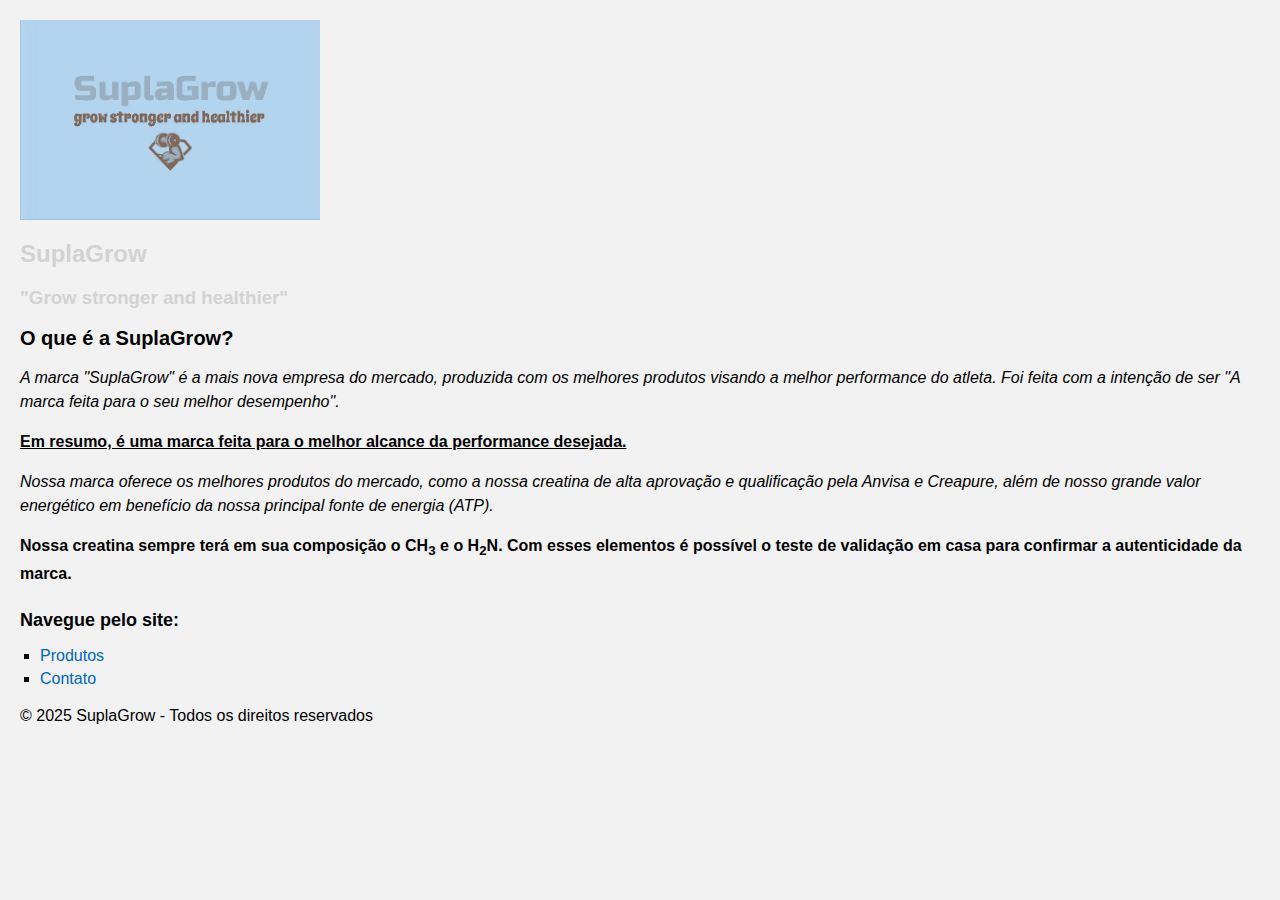
<file: index.html>
<!DOCTYPE html>
<html lang="pt-BR">
<head>
  <meta charset="UTF-8">
  <meta name="viewport" content="width=device-width, initial-scale=1.0">
  <title>SuplaGrow - Página Inicial</title>
  <link rel="stylesheet" type="text/css" href="styles.css">
</head>
<body>
  <header>
    <img src="logo.jpg" alt="Logo da SuplaGrow" width="300" height="200">
    <h1>SuplaGrow</h1>
    <h3>"Grow stronger and healthier"</h3>
  </header>

  <main>
    <section>
      <h2>O que é a SuplaGrow?</h2>
      <p><i>A marca "SuplaGrow" é a mais nova empresa do mercado, produzida com os melhores produtos visando a melhor performance do atleta. Foi feita com a intenção de ser "A marca feita para o seu melhor desempenho".</i></p>
      <p><b><u>Em resumo, é uma marca feita para o melhor alcance da performance desejada.</u></b></p>
      <p><i>Nossa marca oferece os melhores produtos do mercado, como a nossa creatina de alta aprovação e qualificação pela Anvisa e Creapure, além de nosso grande valor energético em benefício da nossa principal fonte de energia (ATP).</i></p>
      <p><b>Nossa creatina sempre terá em sua composição o CH<sub>3</sub> e o H<sub>2</sub>N. Com esses elementos é possível o teste de validação em casa para confirmar a autenticidade da marca.</b></p>
    </section>

    <nav>
      <h4>Navegue pelo site:</h4>
      <ul>
        <li><a href="Página 2.html">Produtos</a></li>
        <li><a href="Página 3.html">Contato</a></li>
      </ul>
    </nav>
  </main>

  <footer>
    <p>© 2025 SuplaGrow - Todos os direitos reservados</p>
  </footer>
</body>
</html>
</file>
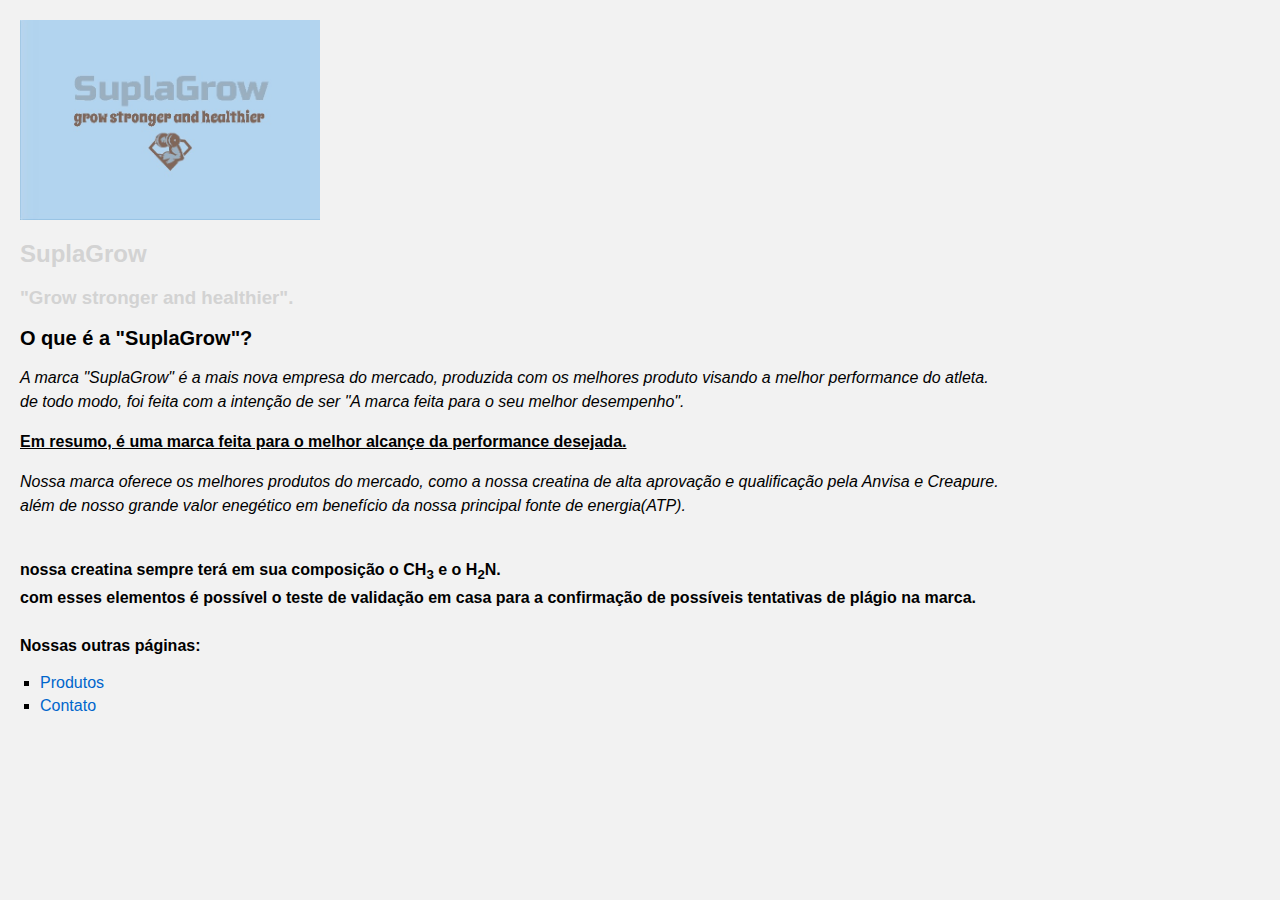
<file: Página 1.html>
<!DOCTYPE html>
<html>
<head>
<title>SuplaGrow</title>
<link rel="stylesheet" type="text/css" href="styles.css">
</head>
<body>
	<img src="logo.jpg" alt="imagem da logo" width="300" height="200">
	<h1 style="color:LightGray;">SuplaGrow </h1>
	<h3	>"Grow stronger and healthier". </h3>
	<h2> O que é a "SuplaGrow"? </h2> 
	
	<p><i>A marca "SuplaGrow" é a mais nova empresa do mercado, produzida com os melhores produto visando a melhor performance do atleta. <br> de todo modo, foi feita com a intenção de ser "A marca feita para o seu melhor desempenho".</i></p>
	<p><b><u> Em resumo, é uma marca feita para o melhor alcançe da performance desejada.</u></b></p>
	<p><i> Nossa marca oferece os melhores produtos do mercado, como a nossa creatina de alta aprovação e qualificação pela Anvisa e Creapure. <br> além de nosso grande valor enegético em benefício da nossa principal fonte de energia(ATP).</i></p>
	<p><b><br>nossa creatina sempre terá em sua composição o CH<sub>3</sub> e o H<sub>2</sub>N.</br> com esses elementos é possível o teste de validação em casa para 
	a confirmação de possíveis tentativas de plágio na marca.</b></p>
	
	<h4><p>Nossas outras páginas:</p></h4>
		<ul>
			<li><a href="Página 2.html">Produtos</a></li>
			<li><a href="Página 3.html">Contato</a></li>
		</ul>
</body>
</html>
</file>
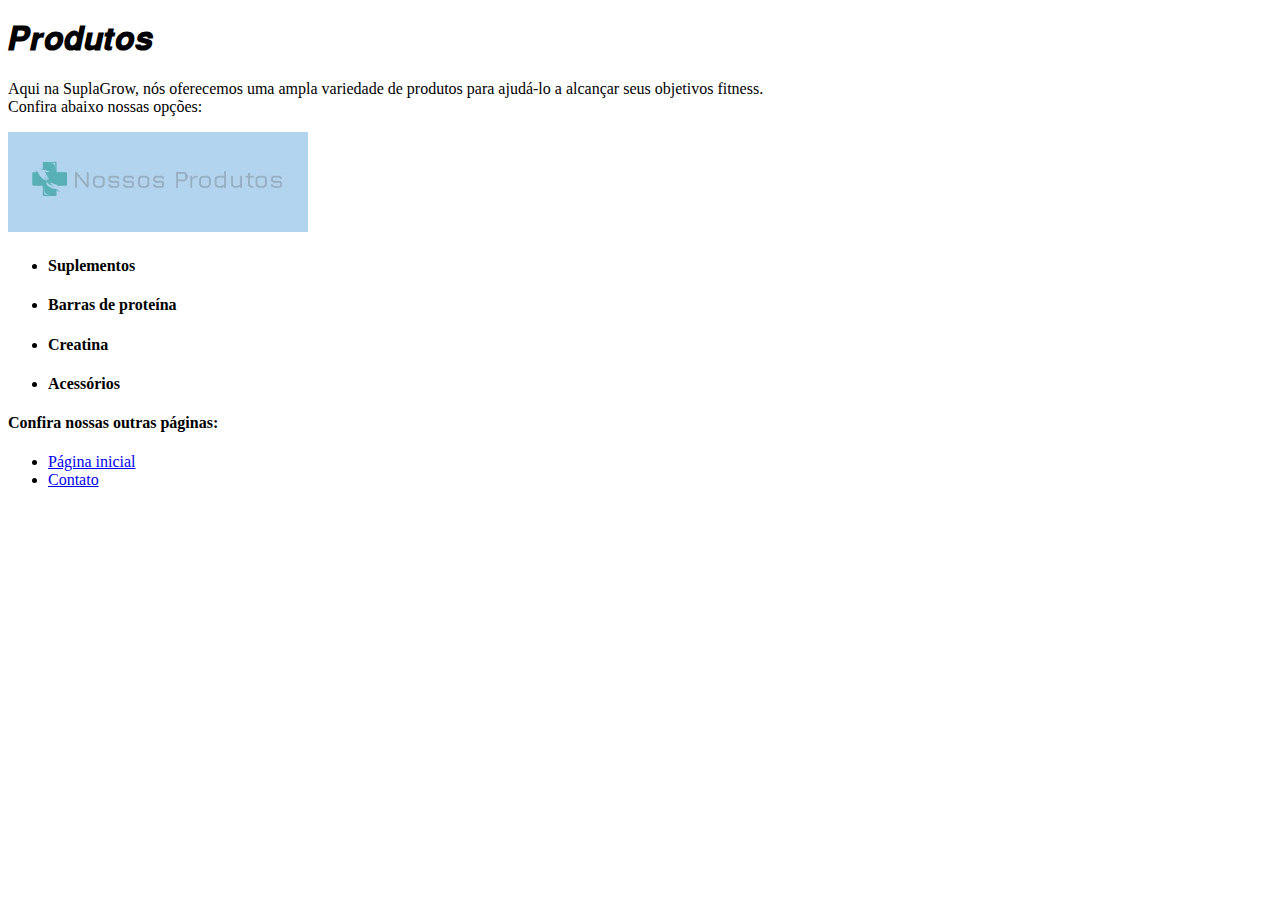
<file: Página 2.html>
<!DOCTYPE html>
<html>
<head>
<title>SuplaGrow - Produtos</title>

</head>
<body>
	<h1>𝑷𝒓𝒐𝒅𝒖𝒕𝒐𝒔</h1>
	<p>Aqui na SuplaGrow, nós oferecemos uma ampla variedade de produtos para ajudá-lo a alcançar seus objetivos fitness. <br>Confira abaixo nossas opções:</br></p>

<img src="nossos produtos.jpg" alt="Imagem dos produtos da SuplaGrow" width="300" height="100">

	<ul>
		<h4><li>Suplementos</li></h4>
		<h4><li>Barras de proteína</li></h4>
		<h4><li>Creatina</li></h4>
		<h4><li>Acessórios</li></h4>
	</ul>

	<h4><p>Confira nossas outras páginas:</p></h4>
	<ul>
		<li><a href="Página 1.html">Página inicial</a></li>
		<li><a href="Página 3.html">Contato</a></li>
	</ul>
</body>
</html>
</file>
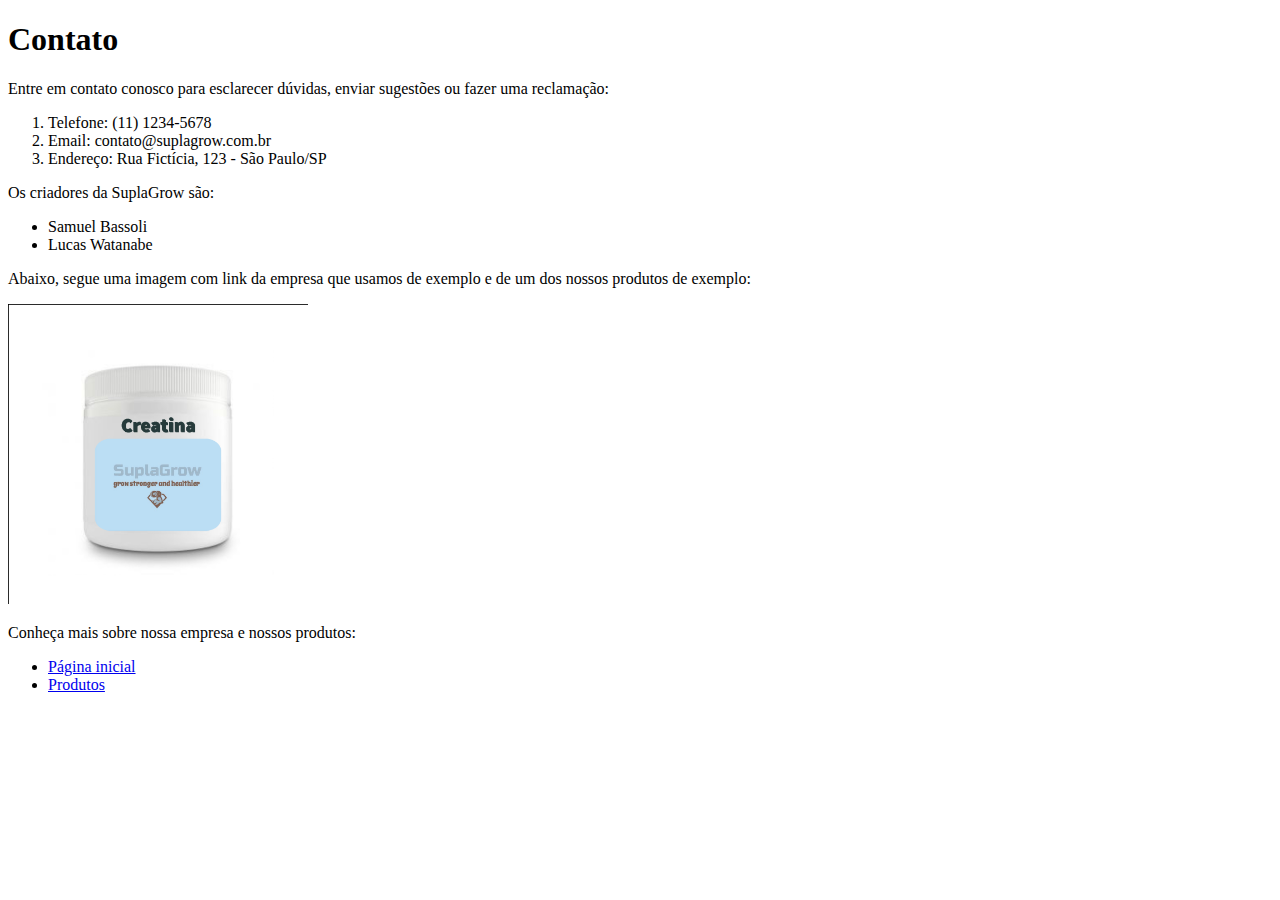
<file: Página 3.html>
<!DOCTYPE html>
<html>
<head>
<title>SuplaGrow - Contato</title>

</head>
<body>
	<h1>Contato</h1>
	<p>Entre em contato conosco para esclarecer dúvidas, enviar sugestões ou fazer uma reclamação:</p>

	<ol>
		<li>Telefone: (11) 1234-5678</li>
		<li>Email: contato@suplagrow.com.br</li>
		<li>Endereço: Rua Fictícia, 123 - São Paulo/SP</li>
	</ol>
	
	<p>Os criadores da SuplaGrow são:</p>
	<ul>
		<li>Samuel Bassoli</li>
		<li>Lucas Watanabe</li>
	</ul>

	<p>Abaixo, segue uma imagem com link da empresa que usamos de exemplo e de um dos nossos produtos de exemplo:</p>
	<a href="https://www.gsuplementos.com.br/"><img src="creatina_suplagrow.jpg" alt="Imagem de um dos produtos da SuplaGrow" width="300" height="300"></a>

	<p>Conheça mais sobre nossa empresa e nossos produtos:</p>

	<ul>
		<li><a href="Página 1.html">Página inicial</a></li>
		<li><a href="Página 2.html">Produtos</a></li>
	</ul>

</body>
</html>
</file>
<file: styles.css>
body {
  background-color: #f2f2f2;
  font-family: Arial, sans-serif;
  margin: 0;
  padding: 20px;
}

h1 {
  color: lightgray;
  font-size: 24px;
  margin-bottom: 10px;
}

h2 {
  font-size: 20px;
  margin-bottom: 5px;
}

h3 {
  color: LightGray;
}

h4 {
  font-size: 18px;
  margin-bottom: 5px;
}

p {
  font-size: 16px;
  line-height: 1.5;
}

b {
  font-weight: bold;
}

u {
  text-decoration: underline;
}

img {
  display: block;
  margin-bottom: 20px;
}

ul {
  list-style-type: square;
  padding-left: 20px;
}

ol {
  padding-left: 20px;
}

li {
  font-size: 16px;
  margin-bottom: 5px;
}

a {
  color: #0066cc;
  text-decoration: none;
}

a:hover {
  text-decoration: underline;
}
</file>
